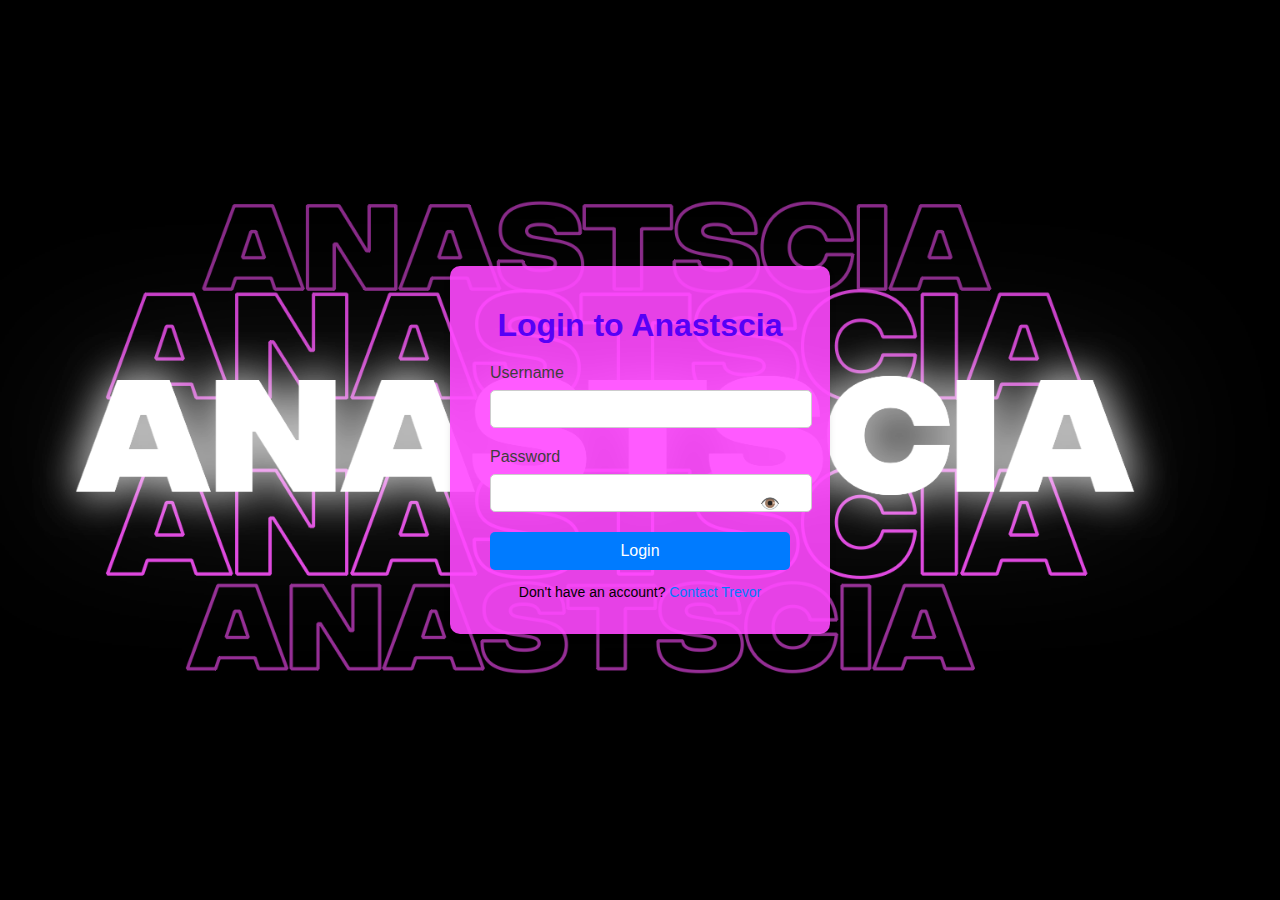
<file: index.html>
<!DOCTYPE html>
<html lang="en">
<head>
    <meta charset="UTF-8">
    <meta name="viewport" content="width=device-width, initial-scale=1.0">
    <link rel="stylesheet" href="style.css">
    <title>ACY</title>
</head>
<body>
    <div class="login-container">
        <h1>Login to Anastscia</h1>
        <form id="loginForm">
            <label for="username">Username</label>
            <input type="text" id="username" name="username" required>

            <label for="password">Password</label>
            <div class="password-container">
                <input type="password" id="password" name="password" required>
                <span class="toggle-icon" id="togglePassword">
                    👁️
                </span>
            </div>

            <button type="submit">Login</button>
        </form>
        <div class="register">
            <p>Don't have an account? <a href="https://www.facebook.com/shinz.trevor">Contact Trevor</a></p>
        </div>
    </div>

    <div id="loginModal" class="modal">
        <div class="modal-content">
            <span class="close">&times;</span>
            <h2 id="modalMessage">Login successful!</h2>
            <button class="modal-button" id="modalActionButton">Go to ACY's HAX</button>
        </div>
    </div>

    <script>
        const loginForm = document.getElementById('loginForm');
        const modal = document.getElementById("loginModal");
        const modalMessage = document.getElementById("modalMessage");
        const closeBtn = document.getElementsByClassName("close")[0];
        const modalActionButton = document.getElementById("modalActionButton");

        // Array of valid users with usernames and passwords
        const users = [
            { username: "admin", password: "dontblameanastscia" },
            { username: "user1", password: "adsdaw" },
            { username: "user2", password: "mypassword456" },
            { username: "user3", password: "abc123" },
            { username: "user4", password: "qwerty789" },
            { username: "user5", password: "password1" },
            { username: "user6", password: "letmein" },
            { username: "user7", password: "welcome123" },
            { username: "user8", password: "testpassword" },
            { username: "user9", password: "12345678" },
            { username: "user10", password: "hello123" },
            { username: "user11", password: "securepass" },
            { username: "user12", password: "mysecret" },
            { username: "user13", password: "guest123" }
        ];

        // Show/hide password toggle functionality
        const togglePassword = document.getElementById("togglePassword");
        const passwordInput = document.getElementById("password");

        togglePassword.addEventListener("click", () => {
            const type = passwordInput.type === "password" ? "text" : "password";
            passwordInput.type = type;
            togglePassword.textContent = type === "password" ? "👁️" : "🙈";
        });

        loginForm.addEventListener('submit', (event) => {
            event.preventDefault();

            const username = document.getElementById('username').value;
            const password = document.getElementById('password').value;

            // Check if the entered username and password match any in the users array
            const user = users.find(u => u.username === username && u.password === password);

            if (user) {
                modalMessage.innerHTML = "Login successful!";
                modalActionButton.innerHTML = "Go to ACY's HAX";
                modalActionButton.onclick = () => {
                    window.location.href = "dashboard.html";
                };
                modal.style.display = "block";
            } else {
                modalMessage.innerHTML = "Invalid username or password.";
                modalActionButton.innerHTML = "Try Again";
                modalActionButton.onclick = () => {
                    modal.style.display = "none";
                };
                modal.style.display = "block";
            }
        });

        closeBtn.onclick = () => {
            modal.style.display = "none";
        };

        window.onclick = (event) => {
            if (event.target === modal) {
                modal.style.display = "none";
            }
        };
    </script>
</body>
</html>
</file>
<file: style.css>
body {
    margin: 0;
    padding: 0;
    box-sizing: border-box;
    font-family: Arial, sans-serif;
    background: url('login.png') no-repeat center center fixed;
    background-size: cover;
    height: 100vh;
    display: flex;
    justify-content: center;
    align-items: center;
}

.login-container {
    background: rgba(255, 72, 255, 0.9);
    padding: 20px 40px;
    border-radius: 10px;
    box-shadow: 0 4px 6px rgba(0, 0, 0, 0.1);
    width: 300px;
}

.login-container h1 {
    text-align: center;
    margin-bottom: 20px;
    color: #5600f7;
}

.login-container label {
    display: block;
    margin-bottom: 8px;
    color: #3f3d3d;
}

.login-container input {
    width: 100%;
    padding: 10px;
    margin-bottom: 20px;
    border: 1px solid #ccc;
    border-radius: 5px;
    font-size: 14px;
}

.login-container button {
    width: 100%;
    padding: 10px;
    background-color: #007BFF;
    color: white;
    border: none;
    border-radius: 5px;
    font-size: 16px;
    cursor: pointer;
    transition: background-color 0.3s ease;
}

.login-container button:hover {
    background-color: #0056b3;
}

.login-container .register {
    text-align: center;
    margin-top: 10px;
    font-size: 14px;
}

.login-container .register a {
    color: #007BFF;
    text-decoration: none;
}

.login-container .register a:hover {
    text-decoration: underline;
}

.modal {
    display: none;
    position: fixed;
    z-index: 1;
    left: 0;
    top: 0;
    width: 100%;
    height: 100%;
    overflow: auto;
    background-color: rgb(0, 0, 0);
    background-color: rgba(0, 0, 0, 0.4);
}

.modal-content {
    background-color: #fefefe;
    margin: 15% auto;
    padding: 20px;
    border: 1px solid #888;
    width: 80%;
    max-width: 400px;
    border-radius: 10px;
}

.close {
    color: #aaa;
    float: right;
    font-size: 28px;
    font-weight: bold;
}

.close:hover,
.close:focus {
    color: black;
    text-decoration: none;
    cursor: pointer;
}

.modal-button {
    background-color: #4CAF50;
    color: white;
    padding: 10px 20px;
    border: none;
    cursor: pointer;
    border-radius: 5px;
    font-size: 16px;
}

.modal-button:hover {
    background-color: #45a049;
}

/* Styling for the password input container */
.password-container {
    position: relative;
}

/* Styling for the show/hide password icon */
.toggle-icon {
    position: absolute;
    right: 10px;
    top: 50%;
    transform: translateY(-50%);
    cursor: pointer;
}
</file>
